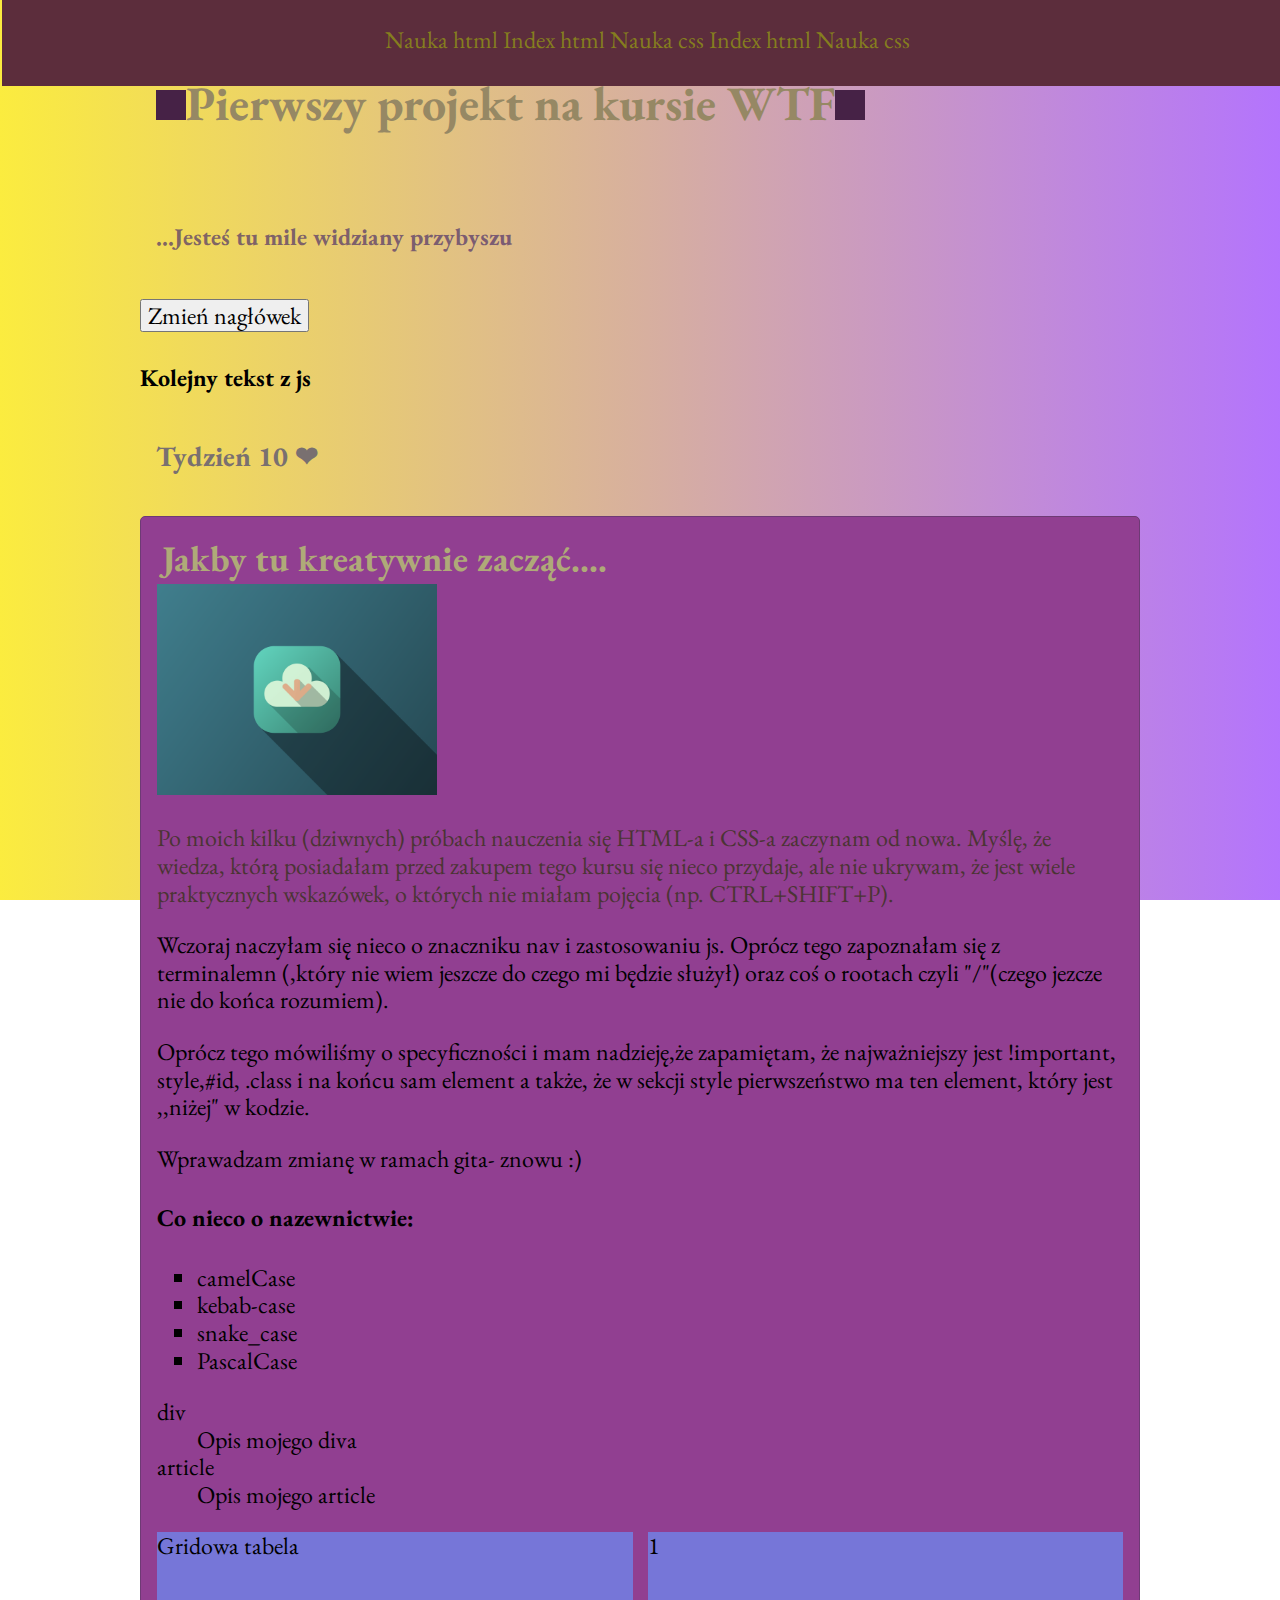
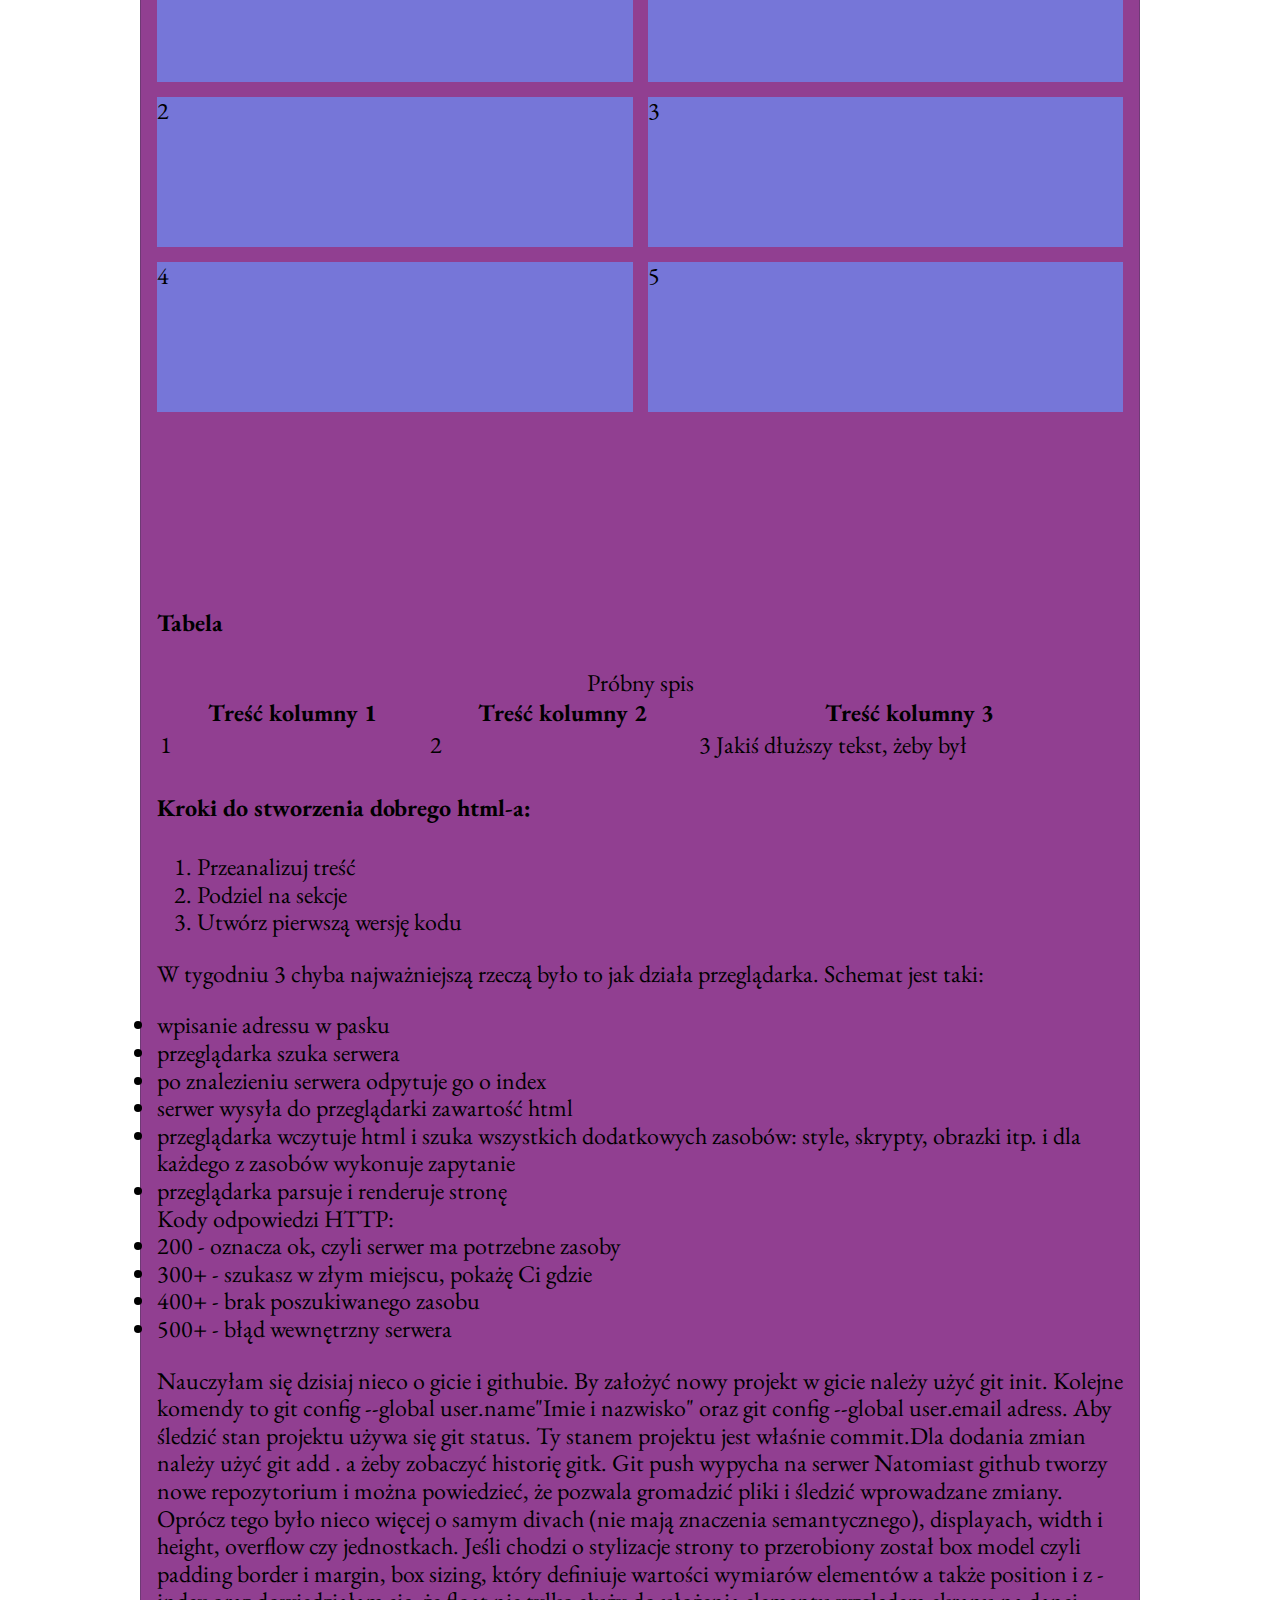
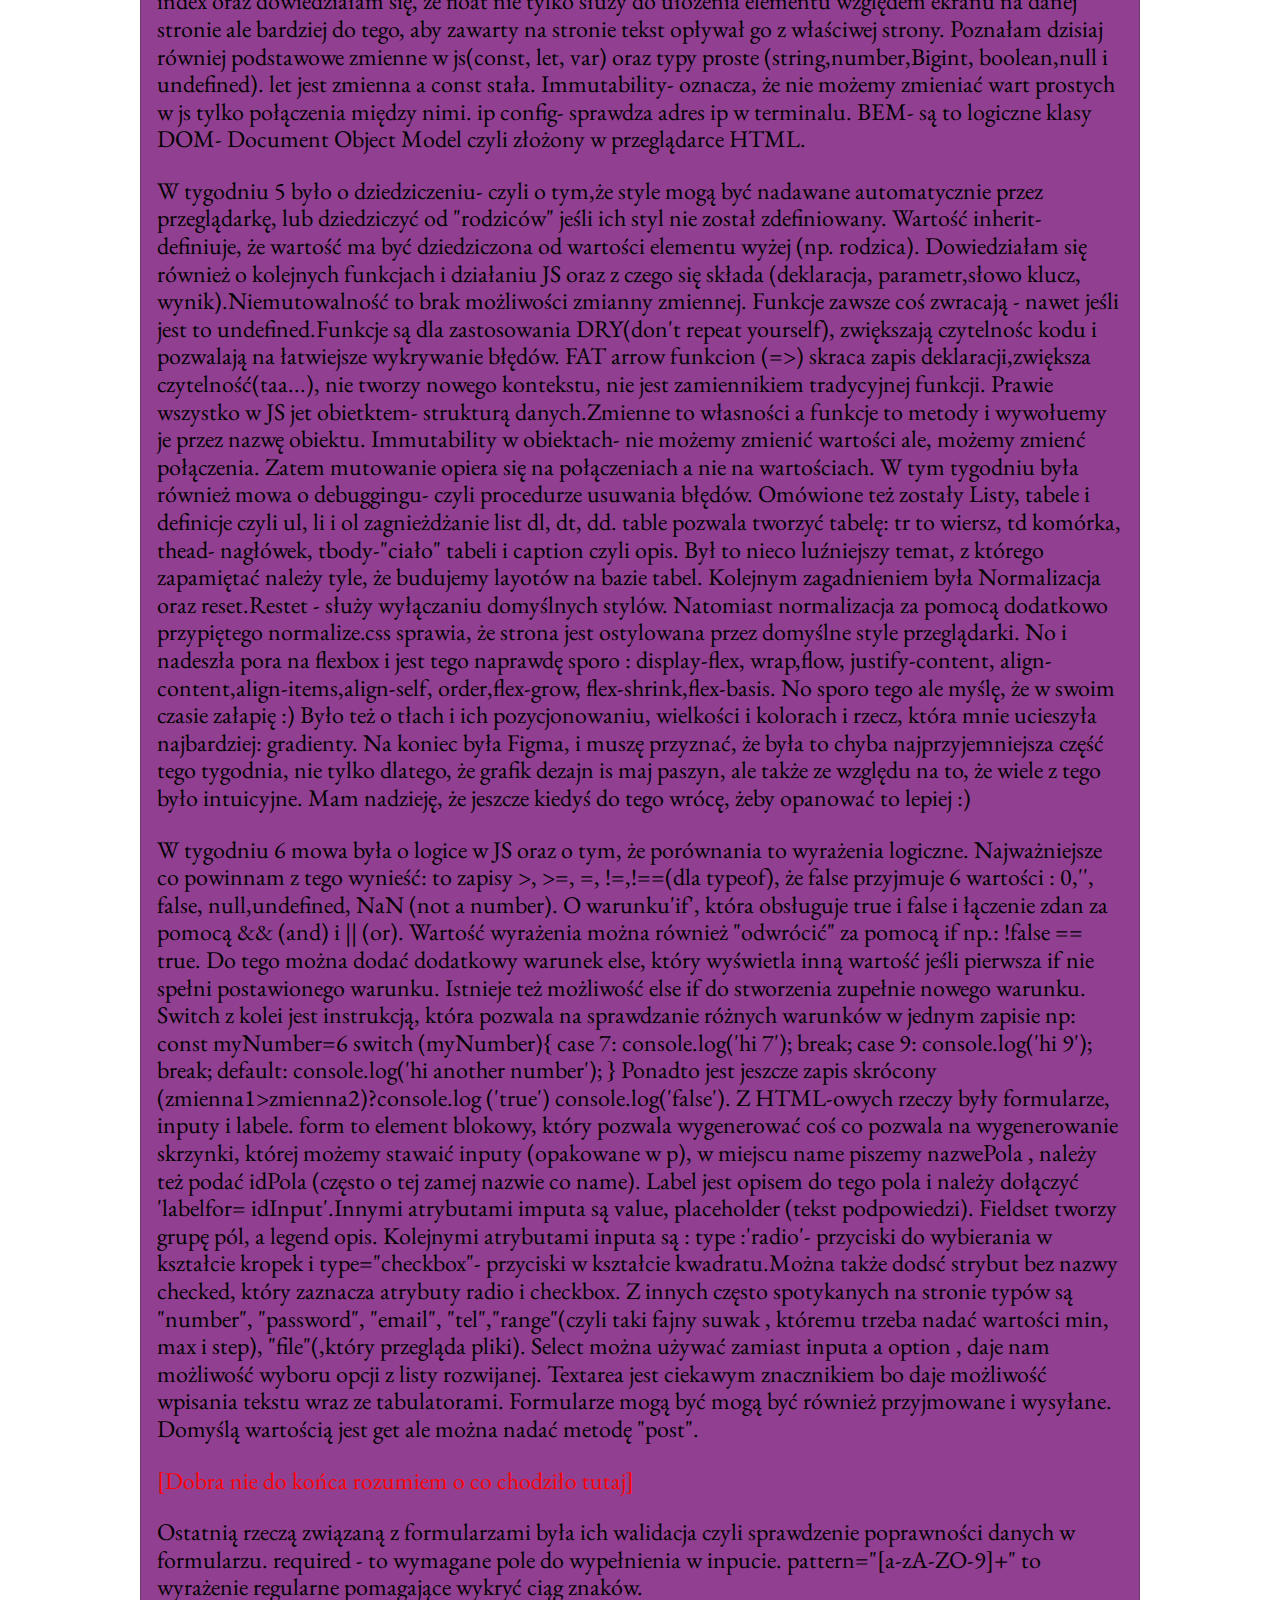
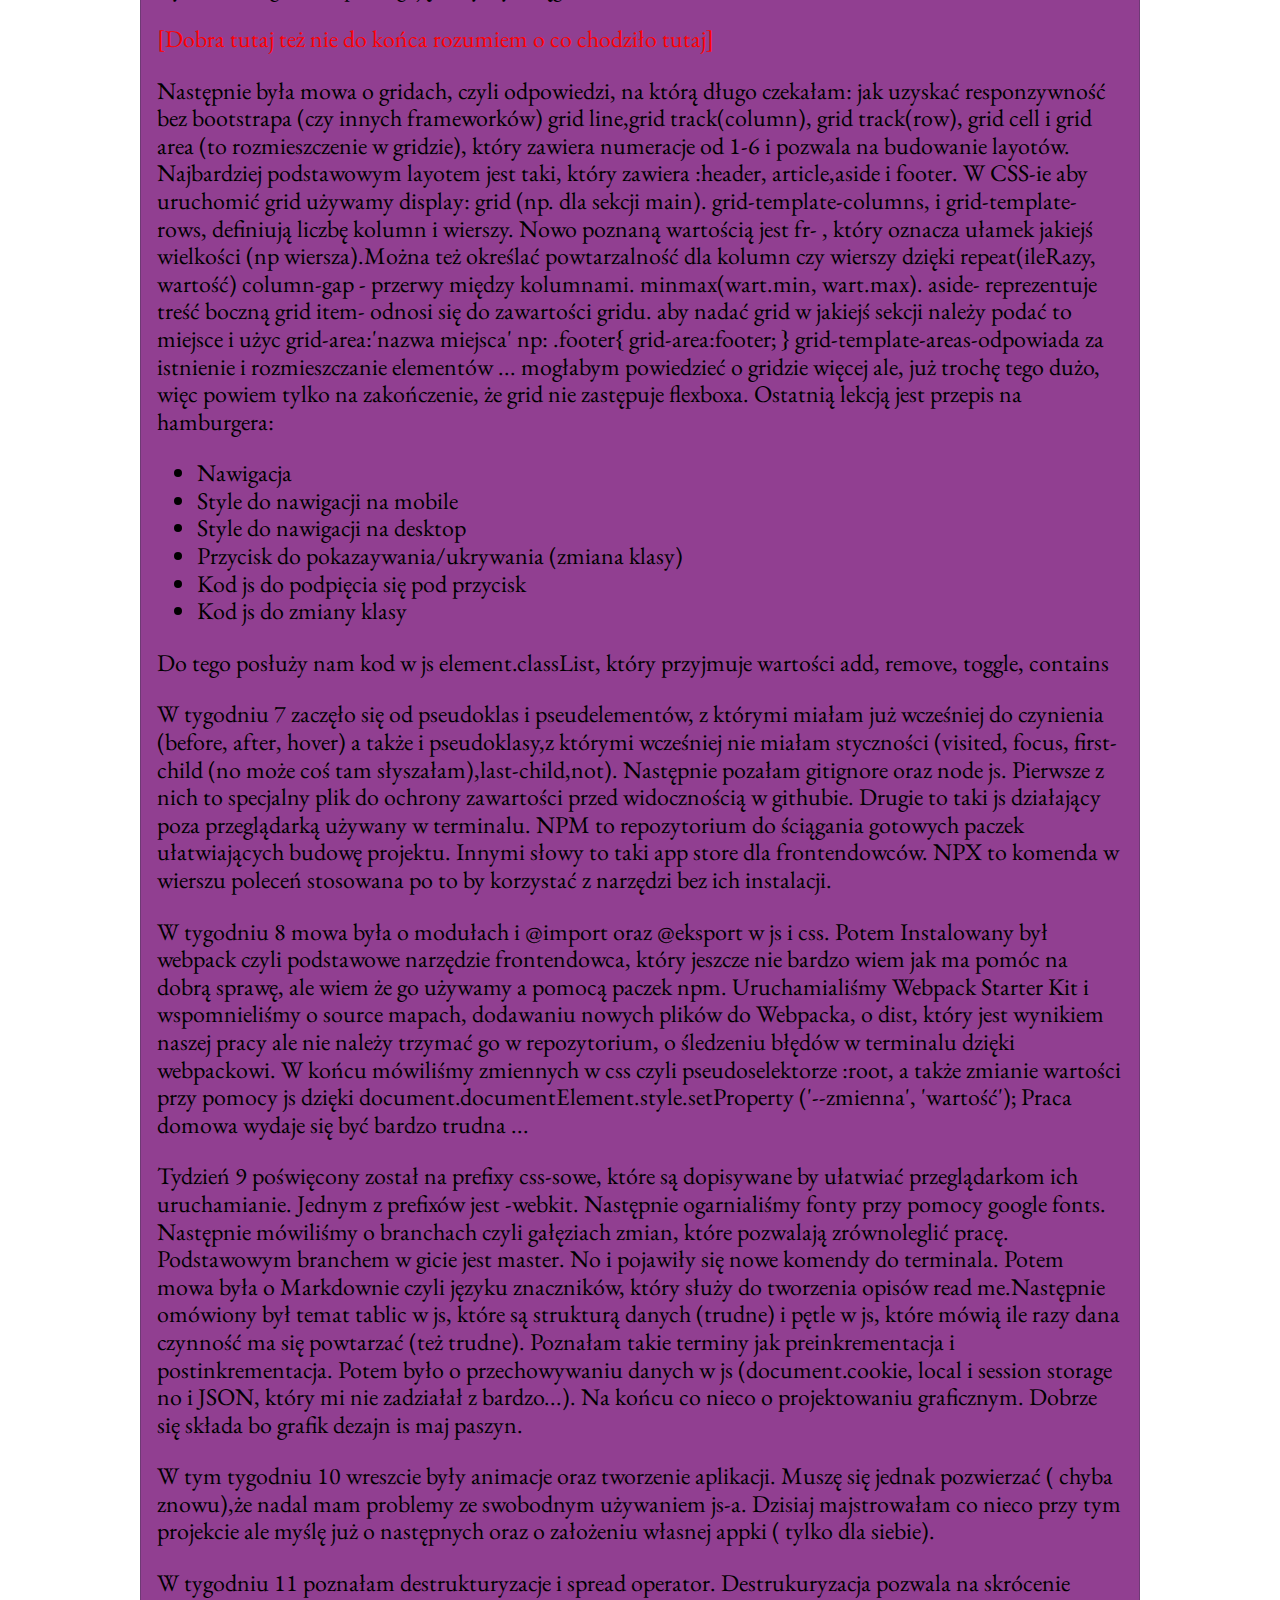
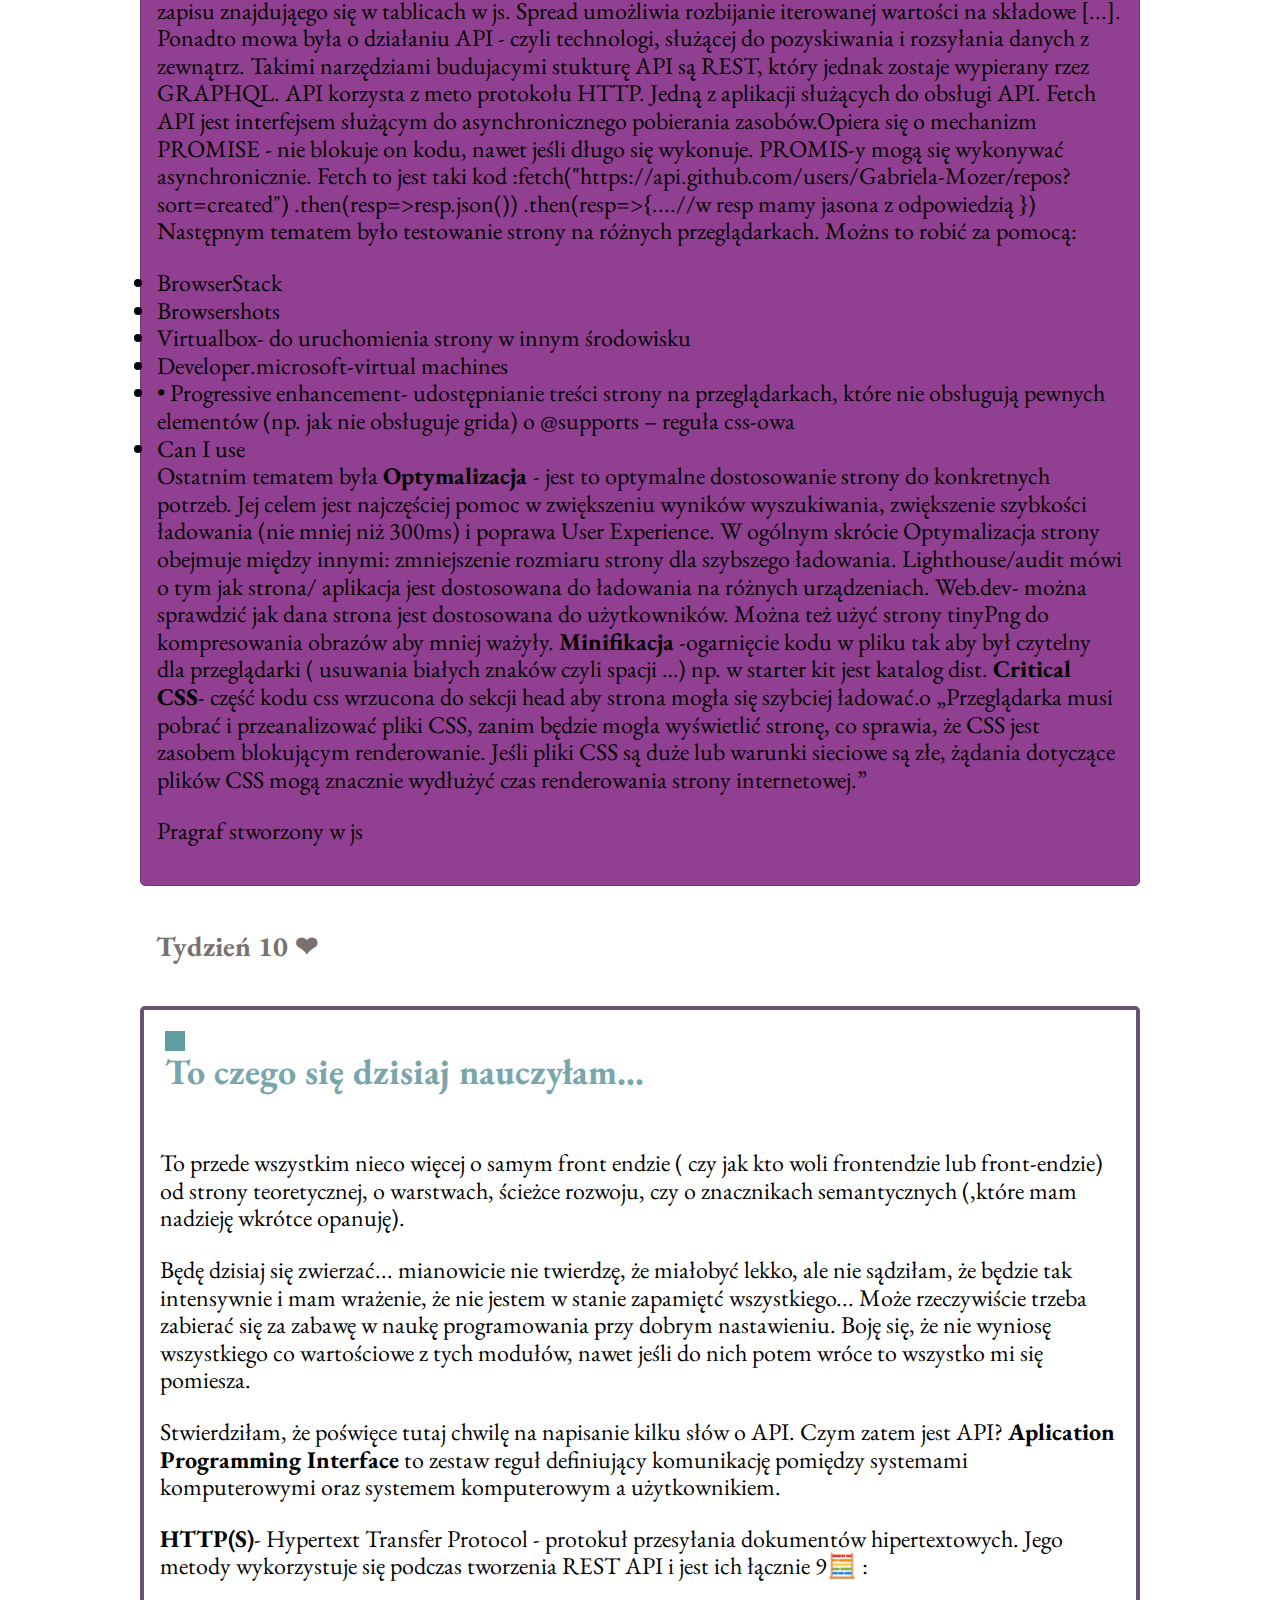
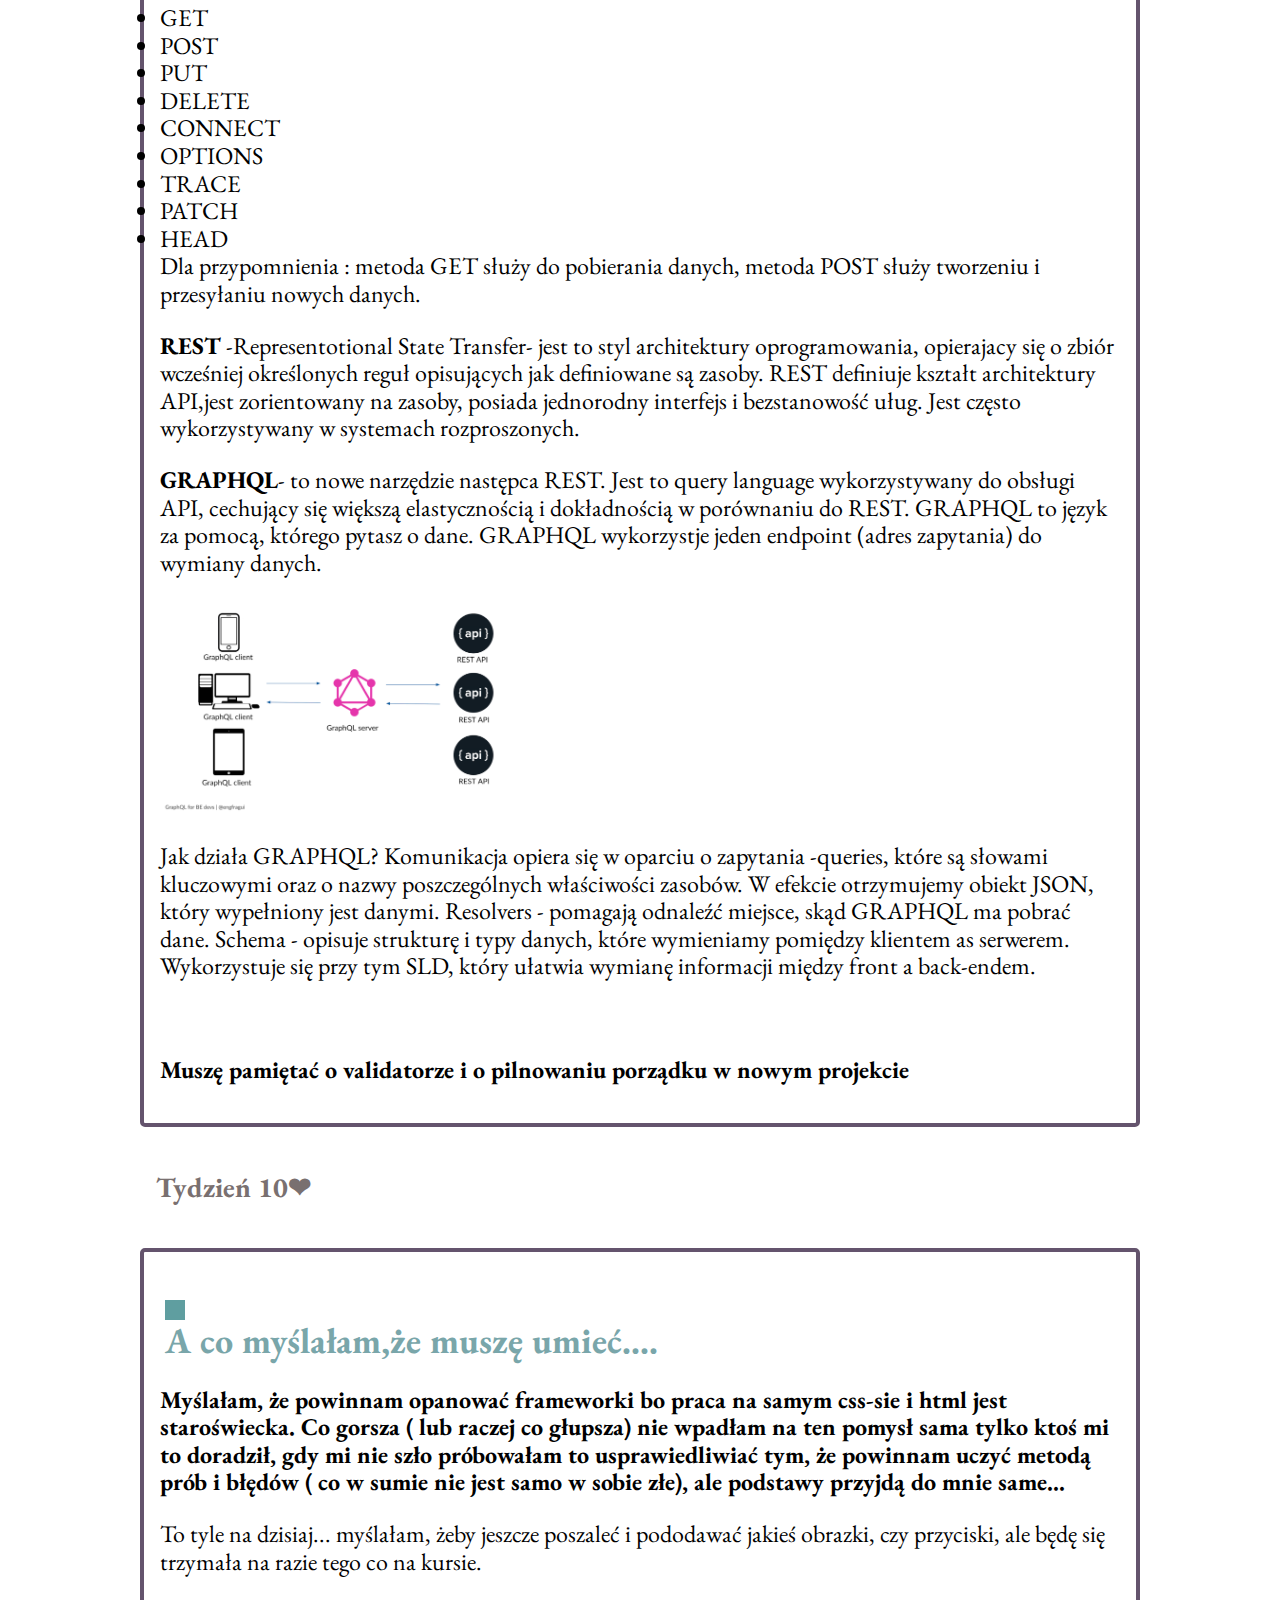
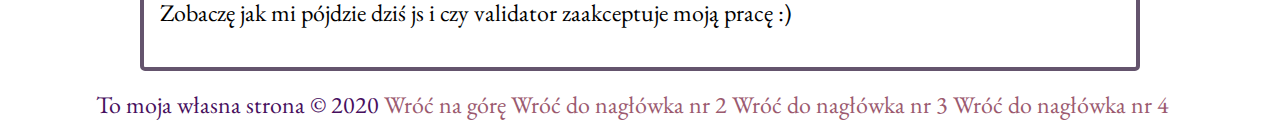
<file: index.html>
<!doctype html><html lang="pl"><head><meta charset="UTF-8"/><meta name="viewport" content="width=device-width,initial-scale=1"/><title>Personal</title><meta name="description" content="Kinda cute first webpage"/><meta property="og:title" content="personal"/><meta property="og:description" content="Kinda cute first webpage "/><meta property="og:url" content="https://github.com/Gabriela-Mozer/webpack--test"/><link rel="preconnect" href="https://fonts.gstatic.com"><link href="https://fonts.googleapis.com/css2?family=EB+Garamond:ital@1&display=swap" rel="stylesheet"><link rel="preconnect" href="https://fonts.gstatic.com"><link href="https://fonts.googleapis.com/css2?family=Palanquin&display=swap" rel="stylesheet"><link href="index.daaee4da.css" rel="stylesheet"></head><body><header class="main-header__nav"><button class="hamburger hamburger--js" aria-label="otwórz menu">&#127828;</button><nav class="navigation navigation--js"><a href="https://coolors.co/b0d0d3-c08497-f7af9d-f7e3af-f3eec3" alt="pallette"></a> <a class="navigation__link navigation__link-homepage" href="nauka-html.html">Nauka html</a> <a class="navigation__link" href="index.html">Index html</a> <a class="navigation__link" href="nauka-css.html">Nauka css</a> <a class="navigation__link" href="index.html">Index html</a> <a class="navigation__link" href="nauka-css.html">Nauka css</a></nav></header><main class="main"><h1 class="main-heading main-heading--js" id="top">Pierwszy projekt na kursie WTF</h1><h4 class="main-heading main-heading--js__2">...Jesteś tu mile widziany przybyszu</h4><button class="main action--js">Zmień nagłówek</button><h4 class="extra-element extra-element--js"></h4><section class="about"><h3 class="about__header">Tydzień 10 <span class="heart">❤</span></h3><article class="about about__special"><h2 id="second" class="about__heading about__heading--second">Jakby tu kreatywnie zacząć....</h2><img class="about-picture" src="img/cloud.e9ea9929.png" alt="cloud" width="280"/><div class="grid-article"><p class="about__description">Po moich kilku (dziwnych) próbach nauczenia się HTML-a i CSS-a zaczynam od nowa. Myślę, że wiedza, którą posiadałam przed zakupem tego kursu się nieco przydaje, ale nie ukrywam, że jest wiele praktycznych wskazówek, o których nie miałam pojęcia (np. CTRL+SHIFT+P).</p><p>Wczoraj naczyłam się nieco o znaczniku nav i zastosowaniu js. Oprócz tego zapoznałam się z terminalemn (,który nie wiem jeszcze do czego mi będzie służył) oraz coś o rootach czyli "/"(czego jezcze nie do końca rozumiem).</p><p>Oprócz tego mówiliśmy o specyficzności i mam nadzieję,że zapamiętam, że najważniejszy jest !important, style,#id, .class i na końcu sam element a także, że w sekcji style pierwszeństwo ma ten element, który jest ,,niżej" w kodzie.</p><p>Wprawadzam zmianę w ramach gita- znowu :)</p><section><h4>Co nieco o nazewnictwie:</h4><ul class="list"><li class="list__item">camelCase</li><li class="list__item">kebab-case</li><li class="list__item">snake_case</li><li class="list__item">PascalCase</li></ul><dl><dt>div</dt><dd>Opis mojego diva</dd><dt>article</dt><dd>Opis mojego article</dd></dl></section><section><div class="grid"><div class="grid-item">Gridowa tabela</div><div class="grid-item">1</div><div class="grid-item">2</div><div class="grid-item">3</div><div class="grid-item">4</div><div class="grid-item">5</div></div><h4>Tabela</h4><table class="table"><caption class="grid-element_1">Próbny spis</caption><thead><tr><th>Treść kolumny 1</th><th>Treść kolumny 2</th><th>Treść kolumny 3</th></tr></thead><tbody><tr><td>1</td><td>2</td><td>3 Jakiś dłuższy tekst, żeby był</td></tr></tbody></table></section><section><h4>Kroki do stworzenia dobrego html-a:</h4><ol><li>Przeanalizuj treść</li><li>Podziel na sekcje</li><li>Utwórz pierwszą wersję kodu</li></ol></section><p>W tygodniu 3 chyba najważniejszą rzeczą było to jak działa przeglądarka. Schemat jest taki:</p><li>wpisanie adressu w pasku</li><li>przeglądarka szuka serwera</li><li>po znalezieniu serwera odpytuje go o index</li><li>serwer wysyła do przeglądarki zawartość html</li><li>przeglądarka wczytuje html i szuka wszystkich dodatkowych zasobów: style, skrypty, obrazki itp. i dla każdego z zasobów wykonuje zapytanie</li><li>przeglądarka parsuje i renderuje stronę</li>Kody odpowiedzi HTTP:<li>200 - oznacza ok, czyli serwer ma potrzebne zasoby</li><li>300+ - szukasz w złym miejscu, pokażę Ci gdzie</li><li>400+ - brak poszukiwanego zasobu</li><li>500+ - błąd wewnętrzny serwera</li><p></p><p>Nauczyłam się dzisiaj nieco o gicie i githubie. By założyć nowy projekt w gicie należy użyć git init. Kolejne komendy to git config --global user.name"Imie i nazwisko" oraz git config --global user.email adress. Aby śledzić stan projektu używa się git status. Ty stanem projektu jest właśnie commit.Dla dodania zmian należy użyć git add . a żeby zobaczyć historię gitk. Git push wypycha na serwer Natomiast github tworzy nowe repozytorium i można powiedzieć, że pozwala gromadzić pliki i śledzić wprowadzane zmiany. Oprócz tego było nieco więcej o samym divach (nie mają znaczenia semantycznego), displayach, width i height, overflow czy jednostkach. Jeśli chodzi o stylizacje strony to przerobiony został box model czyli padding border i margin, box sizing, który definiuje wartości wymiarów elementów a także position i z -index oraz dowiedziałam się, że float nie tylko służy do ułożenia elementu względem ekranu na danej stronie ale bardziej do tego, aby zawarty na stronie tekst opływał go z właściwej strony. Poznałam dzisiaj równiej podstawowe zmienne w js(const, let, var) oraz typy proste (string,number,Bigint, boolean,null i undefined). let jest zmienna a const stała. Immutability- oznacza, że nie możemy zmieniać wart prostych w js tylko połączenia między nimi. ip config- sprawdza adres ip w terminalu. BEM- są to logiczne klasy DOM- Document Object Model czyli złożony w przeglądarce HTML.</p><p>W tygodniu 5 było o dziedziczeniu- czyli o tym,że style mogą być nadawane automatycznie przez przeglądarkę, lub dziedziczyć od "rodziców" jeśli ich styl nie został zdefiniowany. Wartość inherit- definiuje, że wartość ma być dziedziczona od wartości elementu wyżej (np. rodzica). Dowiedziałam się również o kolejnych funkcjach i działaniu JS oraz z czego się składa (deklaracja, parametr,słowo klucz, wynik).Niemutowalność to brak możliwości zmianny zmiennej. Funkcje zawsze coś zwracają - nawet jeśli jest to undefined.Funkcje są dla zastosowania DRY(don't repeat yourself), zwiększają czytelnośc kodu i pozwalają na łatwiejsze wykrywanie błędów. FAT arrow funkcion (=>) skraca zapis deklaracji,zwiększa czytelność(taa...), nie tworzy nowego kontekstu, nie jest zamiennikiem tradycyjnej funkcji. Prawie wszystko w JS jet obietktem- strukturą danych.Zmienne to własności a funkcje to metody i wywołuemy je przez nazwę obiektu. Immutability w obiektach- nie możemy zmienić wartości ale, możemy zmienć połączenia. Zatem mutowanie opiera się na połączeniach a nie na wartościach. W tym tygodniu była również mowa o debuggingu- czyli procedurze usuwania błędów. Omówione też zostały Listy, tabele i definicje czyli ul, li i ol zagnieżdżanie list dl, dt, dd. table pozwala tworzyć tabelę: tr to wiersz, td komórka, thead- nagłówek, tbody-"ciało" tabeli i caption czyli opis. Był to nieco luźniejszy temat, z którego zapamiętać należy tyle, że budujemy layotów na bazie tabel. Kolejnym zagadnieniem była Normalizacja oraz reset.Restet - służy wyłączaniu domyślnych stylów. Natomiast normalizacja za pomocą dodatkowo przypiętego normalize.css sprawia, że strona jest ostylowana przez domyślne style przeglądarki. No i nadeszła pora na flexbox i jest tego naprawdę sporo : display-flex, wrap,flow, justify-content, align-content,align-items,align-self, order,flex-grow, flex-shrink,flex-basis. No sporo tego ale myślę, że w swoim czasie załapię :) Było też o tłach i ich pozycjonowaniu, wielkości i kolorach i rzecz, która mnie ucieszyła najbardziej: gradienty. Na koniec była Figma, i muszę przyznać, że była to chyba najprzyjemniejsza część tego tygodnia, nie tylko dlatego, że grafik dezajn is maj paszyn, ale także ze względu na to, że wiele z tego było intuicyjne. Mam nadzieję, że jeszcze kiedyś do tego wrócę, żeby opanować to lepiej :)</p><p>W tygodniu 6 mowa była o logice w JS oraz o tym, że porównania to wyrażenia logiczne. Najważniejsze co powinnam z tego wynieść: to zapisy >, >=, =, !=,!==(dla typeof), że false przyjmuje 6 wartości : 0,'', false, null,undefined, NaN (not a number). O warunku'if', która obsługuje true i false i łączenie zdan za pomocą && (and) i || (or). Wartość wyrażenia można również "odwrócić" za pomocą if np.: !false == true. Do tego można dodać dodatkowy warunek else, który wyświetla inną wartość jeśli pierwsza if nie spełni postawionego warunku. Istnieje też możliwość else if do stworzenia zupełnie nowego warunku. Switch z kolei jest instrukcją, która pozwala na sprawdzanie różnych warunków w jednym zapisie np: const myNumber=6 switch (myNumber){ case 7: console.log('hi 7'); break; case 9: console.log('hi 9'); break; default: console.log('hi another number'); } Ponadto jest jeszcze zapis skrócony (zmienna1>zmienna2)?console.log ('true') console.log('false'). Z HTML-owych rzeczy były formularze, inputy i labele. form to element blokowy, który pozwala wygenerować coś co pozwala na wygenerowanie skrzynki, której możemy stawaić inputy (opakowane w p), w miejscu name piszemy nazwePola , należy też podać idPola (często o tej zamej nazwie co name). Label jest opisem do tego pola i należy dołączyć 'labelfor= idInput'.Innymi atrybutami imputa są value, placeholder (tekst podpowiedzi). Fieldset tworzy grupę pól, a legend opis. Kolejnymi atrybutami inputa są : type :'radio'- przyciski do wybierania w kształcie kropek i type="checkbox"- przyciski w kształcie kwadratu.Można także dodsć strybut bez nazwy checked, który zaznacza atrybuty radio i checkbox. Z innych często spotykanych na stronie typów są "number", "password", "email", "tel","range"(czyli taki fajny suwak , któremu trzeba nadać wartości min, max i step), "file"(,który przegląda pliki). Select można używać zamiast inputa a option , daje nam możliwość wyboru opcji z listy rozwijanej. Textarea jest ciekawym znacznikiem bo daje możliwość wpisania tekstu wraz ze tabulatorami. Formularze mogą być mogą być również przyjmowane i wysyłane. Domyślą wartością jest get ale można nadać metodę "post".</p><p style="color:red">[Dobra nie do końca rozumiem o co chodziło tutaj]</p><p>Ostatnią rzeczą związaną z formularzami była ich walidacja czyli sprawdzenie poprawności danych w formularzu. required - to wymagane pole do wypełnienia w inpucie. pattern="[a-zA-ZO-9]+" to wyrażenie regularne pomagające wykryć ciąg znaków.</p><p style="color:red">[Dobra tutaj też nie do końca rozumiem o co chodziło tutaj]</p><p>Następnie była mowa o gridach, czyli odpowiedzi, na którą długo czekałam: jak uzyskać responzywność bez bootstrapa (czy innych frameworków) grid line,grid track(column), grid track(row), grid cell i grid area (to rozmieszczenie w gridzie), który zawiera numeracje od 1-6 i pozwala na budowanie layotów. Najbardziej podstawowym layotem jest taki, który zawiera :header, article,aside i footer. W CSS-ie aby uruchomić grid używamy display: grid (np. dla sekcji main). grid-template-columns, i grid-template-rows, definiują liczbę kolumn i wierszy. Nowo poznaną wartością jest fr- , który oznacza ułamek jakiejś wielkości (np wiersza).Można też określać powtarzalność dla kolumn czy wierszy dzięki repeat(ileRazy, wartość) column-gap - przerwy między kolumnami. minmax(wart.min, wart.max). aside- reprezentuje treść boczną grid item- odnosi się do zawartości gridu. aby nadać grid w jakiejś sekcji należy podać to miejsce i użyc grid-area:'nazwa miejsca' np: .footer{ grid-area:footer; } grid-template-areas-odpowiada za istnienie i rozmieszczanie elementów ... mogłabym powiedzieć o gridzie więcej ale, już trochę tego dużo, więc powiem tylko na zakończenie, że grid nie zastępuje flexboxa. Ostatnią lekcją jest przepis na hamburgera:</p><ul><li>Nawigacja</li><li>Style do nawigacji na mobile</li><li>Style do nawigacji na desktop</li><li>Przycisk do pokazaywania/ukrywania (zmiana klasy)</li><li>Kod js do podpięcia się pod przycisk</li><li>Kod js do zmiany klasy</li></ul>Do tego posłuży nam kod w js element.classList, który przyjmuje wartości add, remove, toggle, contains<p></p><p>W tygodniu 7 zaczęło się od pseudoklas i pseudelementów, z którymi miałam już wcześniej do czynienia (before, after, hover) a także i pseudoklasy,z którymi wcześniej nie miałam styczności (visited, focus, first-child (no może coś tam słyszałam),last-child,not). Następnie pozałam gitignore oraz node js. Pierwsze z nich to specjalny plik do ochrony zawartości przed widocznością w githubie. Drugie to taki js działający poza przeglądarką używany w terminalu. NPM to repozytorium do ściągania gotowych paczek ułatwiających budowę projektu. Innymi słowy to taki app store dla frontendowców. NPX to komenda w wierszu poleceń stosowana po to by korzystać z narzędzi bez ich instalacji.</p><p>W tygodniu 8 mowa była o modułach i @import oraz @eksport w js i css. Potem Instalowany był webpack czyli podstawowe narzędzie frontendowca, który jeszcze nie bardzo wiem jak ma pomóc na dobrą sprawę, ale wiem że go używamy a pomocą paczek npm. Uruchamialiśmy Webpack Starter Kit i wspomnieliśmy o source mapach, dodawaniu nowych plików do Webpacka, o dist, który jest wynikiem naszej pracy ale nie należy trzymać go w repozytorium, o śledzeniu błędów w terminalu dzięki webpackowi. W końcu mówiliśmy zmiennych w css czyli pseudoselektorze :root, a także zmianie wartości przy pomocy js dzięki document.documentElement.style.setProperty ('--zmienna', 'wartość'); Praca domowa wydaje się być bardzo trudna ...</p><p>Tydzień 9 poświęcony został na prefixy css-sowe, które są dopisywane by ułatwiać przeglądarkom ich uruchamianie. Jednym z prefixów jest -webkit. Następnie ogarnialiśmy fonty przy pomocy google fonts. Następnie mówiliśmy o branchach czyli gałęziach zmian, które pozwalają zrównoleglić pracę. Podstawowym branchem w gicie jest master. No i pojawiły się nowe komendy do terminala. Potem mowa była o Markdownie czyli języku znaczników, który służy do tworzenia opisów read me.Następnie omówiony był temat tablic w js, które są strukturą danych (trudne) i pętle w js, które mówią ile razy dana czynność ma się powtarzać (też trudne). Poznałam takie terminy jak preinkrementacja i postinkrementacja. Potem było o przechowywaniu danych w js (document.cookie, local i session storage no i JSON, który mi nie zadziałał z bardzo...). Na końcu co nieco o projektowaniu graficznym. Dobrze się składa bo grafik dezajn is maj paszyn.</p><p>W tym tygodniu 10 wreszcie były animacje oraz tworzenie aplikacji. Muszę się jednak pozwierzać ( chyba znowu),że nadal mam problemy ze swobodnym używaniem js-a. Dzisiaj majstrowałam co nieco przy tym projekcie ale myślę już o następnych oraz o założeniu własnej appki ( tylko dla siebie).</p><p>W tygodniu 11 poznałam destrukturyzacje i spread operator. Destrukuryzacja pozwala na skrócenie zapisu znajdująego się w tablicach w js. Spread umożliwia rozbijanie iterowanej wartości na składowe [...]. Ponadto mowa była o działaniu API - czyli technologi, służącej do pozyskiwania i rozsyłania danych z zewnątrz. Takimi narzędziami budujacymi stukturę API są REST, który jednak zostaje wypierany rzez GRAPHQL. API korzysta z meto protokołu HTTP. Jedną z aplikacji służących do obsługi API. Fetch API jest interfejsem służącym do asynchronicznego pobierania zasobów.Opiera się o mechanizm PROMISE - nie blokuje on kodu, nawet jeśli długo się wykonuje. PROMIS-y mogą się wykonywać asynchronicznie. Fetch to jest taki kod :fetch("https://api.github.com/users/Gabriela-Mozer/repos?sort=created") .then(resp=>resp.json()) .then(resp=>{....//w resp mamy jasona z odpowiedzią }) Następnym tematem było testowanie strony na różnych przeglądarkach. Możns to robić za pomocą:</p><li>BrowserStack</li><li>Browsershots</li><li>Virtualbox- do uruchomienia strony w innym środowisku</li><li>Developer.microsoft-virtual machines</li><li>•	Progressive enhancement- udostępnianie treści strony na przeglądarkach, które nie obsługują pewnych elementów (np. jak nie obsługuje grida) o	@supports – reguła css-owa</li><li>Can I use</li>Ostatnim tematem była <strong>Optymalizacja </strong>- jest to optymalne dostosowanie strony do konkretnych potrzeb. Jej celem jest najczęściej pomoc w zwiększeniu wyników wyszukiwania, zwiększenie szybkości ładowania (nie mniej niż 300ms) i poprawa User Experience. W ogólnym skrócie Optymalizacja strony obejmuje między innymi: zmniejszenie rozmiaru strony dla szybszego ładowania. Lighthouse/audit mówi o tym jak strona/ aplikacja jest dostosowana do ładowania na różnych urządzeniach. Web.dev- można sprawdzić jak dana strona jest dostosowana do użytkowników. Można też użyć strony tinyPng do kompresowania obrazów aby mniej ważyły. <strong>Minifikacja</strong> -ogarnięcie kodu w pliku tak aby był czytelny dla przeglądarki ( usuwania białych znaków czyli spacji …) np. w starter kit jest katalog dist. <strong>Critical CSS</strong>- część kodu css wrzucona do sekcji head aby strona mogła się szybciej ładować.o	„Przeglądarka musi pobrać i przeanalizować pliki CSS, zanim będzie mogła wyświetlić stronę, co sprawia, że CSS jest zasobem blokującym renderowanie. Jeśli pliki CSS są duże lub warunki sieciowe są złe, żądania dotyczące plików CSS mogą znacznie wydłużyć czas renderowania strony internetowej.”<p></p><p class="extra-paragraph--js"></p></div></article></section><section class="week"><h3>Tydzień 10 <span class="heart">❤</span></h3><article class="week-summary"><h2 id="third" class="week-summary__heading week-summary__heading--third">To czego się dzisiaj nauczyłam...</h2><br/><p class="week-summary__description">To przede wszystkim nieco więcej o samym front endzie ( czy jak kto woli frontendzie lub front-endzie) od strony teoretycznej, o warstwach, ścieżce rozwoju, czy o znacznikach semantycznych (,które mam nadzieję wkrótce opanuję).</p><p>Będę dzisiaj się zwierzać... mianowicie nie twierdzę, że miałobyć lekko, ale nie sądziłam, że będzie tak intensywnie i mam wrażenie, że nie jestem w stanie zapamiętć wszystkiego... Może rzeczywiście trzeba zabierać się za zabawę w naukę programowania przy dobrym nastawieniu. Boję się, że nie wyniosę wszystkiego co wartościowe z tych modułów, nawet jeśli do nich potem wróce to wszystko mi się pomiesza.</p><p>Stwierdziłam, że poświęce tutaj chwilę na napisanie kilku słów o API. Czym zatem jest API? <strong>Aplication Programming Interface</strong> to zestaw reguł definiujący komunikację pomiędzy systemami komputerowymi oraz systemem komputerowym a użytkownikiem.</p><p><strong>HTTP(S)</strong>- Hypertext Transfer Protocol - protokuł przesyłania dokumentów hipertextowych. Jego metody wykorzystuje się podczas tworzenia REST API i jest ich łącznie 9🧮 :</p><li>GET</li><li>POST</li><li>PUT</li><li>DELETE</li><li>CONNECT</li><li>OPTIONS</li><li>TRACE</li><li>PATCH</li><li>HEAD</li>Dla przypomnienia : metoda GET służy do pobierania danych, metoda POST służy tworzeniu i przesyłaniu nowych danych.<p></p><p><strong>REST</strong> -Representotional State Transfer- jest to styl architektury oprogramowania, opierajacy się o zbiór wcześniej określonych reguł opisujących jak definiowane są zasoby. REST definiuje kształt architektury API,jest zorientowany na zasoby, posiada jednorodny interfejs i bezstanowość uług. Jest często wykorzystywany w systemach rozproszonych.</p><p><strong>GRAPHQL</strong>- to nowe narzędzie następca REST. Jest to query language wykorzystywany do obsługi API, cechujący się większą elastycznością i dokładnością w porównaniu do REST. GRAPHQL to język za pomocą, którego pytasz o dane. GRAPHQL wykorzystje jeden endpoint (adres zapytania) do wymiany danych.</p><img class="infographic" src="img/graphql2.bd21575d.png" alt="infographic" width="380"><p>Jak działa GRAPHQL? Komunikacja opiera się w oparciu o zapytania -queries, które są słowami kluczowymi oraz o nazwy poszczególnych właściwości zasobów. W efekcie otrzymujemy obiekt JSON, który wypełniony jest danymi. Resolvers - pomagają odnaleźć miejsce, skąd GRAPHQL ma pobrać dane. Schema - opisuje strukturę i typy danych, które wymieniamy pomiędzy klientem as serwerem. Wykorzystuje się przy tym SLD, który ułatwia wymianę informacji między front a back-endem.</p><br/><p><b>Muszę pamiętać o validatorze i o pilnowaniu porządku w nowym projekcie</b></p></article></section><section class="week-summary__second"><h3>Tydzień 10<span class="heart">❤</span></h3><article class="week-summary"><br/><h2 id="fourth" class="week-summary__heading week-summary__heading--fourth">A co myślałam,że muszę umieć....</h2><p class="week-summary__description"><strong>Myślałam, że powinnam opanować frameworki bo praca na samym css-sie i html jest staroświecka. Co gorsza ( lub raczej co głupsza) nie wpadłam na ten pomysł sama tylko ktoś mi to doradził, gdy mi nie szło próbowałam to usprawiedliwiać tym, że powinnam uczyć metodą prób i błędów ( co w sumie nie jest samo w sobie złe), ale podstawy przyjdą do mnie same...</strong></p><p>To tyle na dzisiaj... myślałam, żeby jeszcze poszaleć i pododawać jakieś obrazki, czy przyciski, ale będę się trzymała na razie tego co na kursie.</p><p>Zobaczę jak mi pójdzie dziś js i czy validator zaakceptuje moją pracę :)</p></article></section></main><footer class="footer">To moja własna strona &copy; 2020 <a href="#top">Wróć na górę</a> <a href="#second">Wróć do nagłówka nr 2</a> <a href="#third">Wróć do nagłówka nr 3</a> <a href="#fourth">Wróć do nagłówka nr 4</a></footer><script src="index.daaee4da.js"></script></body></html>
</file>
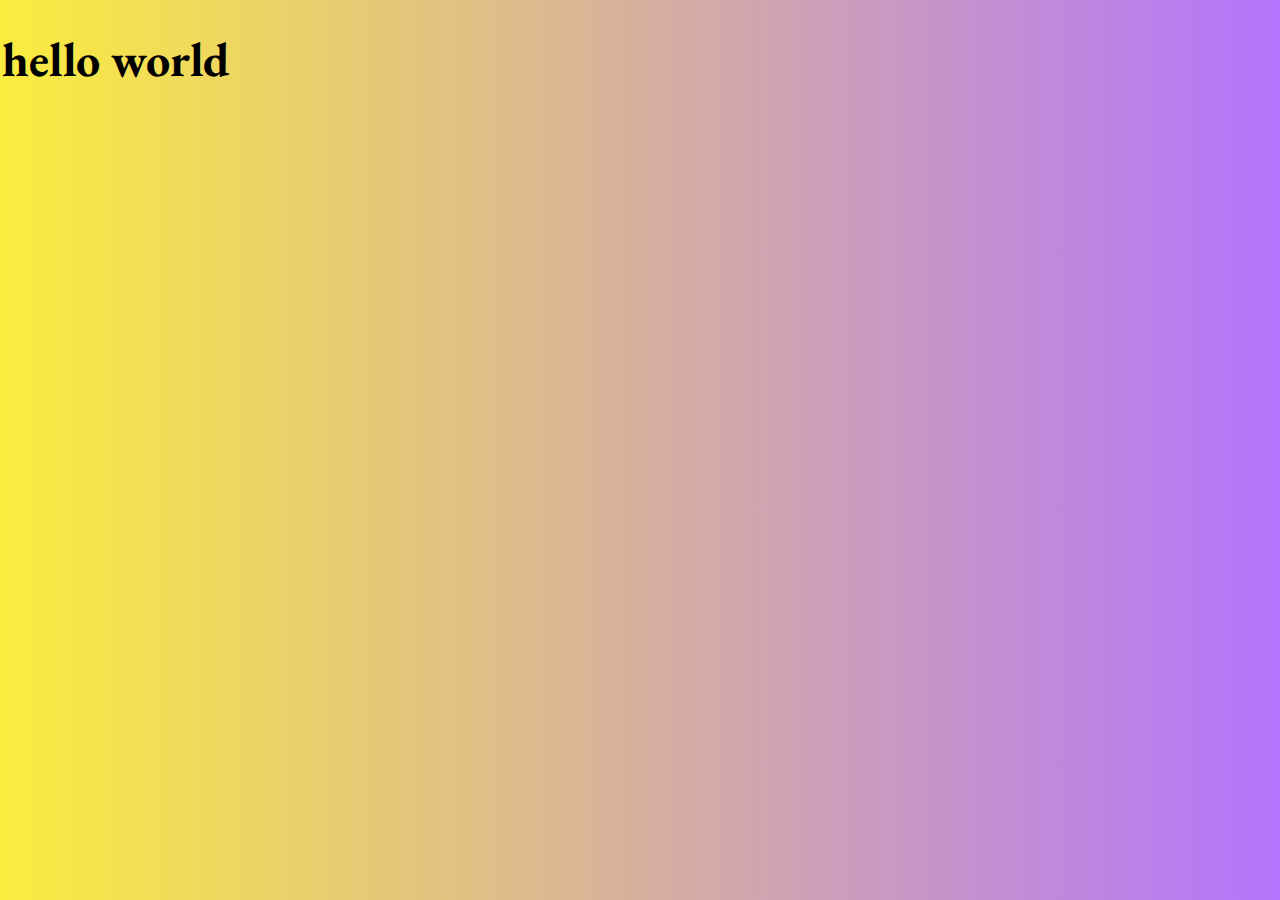
<file: another.html>
<!doctype html><html lang="en"><head><meta charset="UTF-8"><meta name="viewport" content="width=device-width,initial-scale=1"><title>WTF Webpack starterkit</title><link href="index.daaee4da.css" rel="stylesheet"></head><body><div class="hello"></div><h1>hello world</h1><script src="index.daaee4da.js"></script><script src="another.daaee4da.js"></script></body></html>
</file>
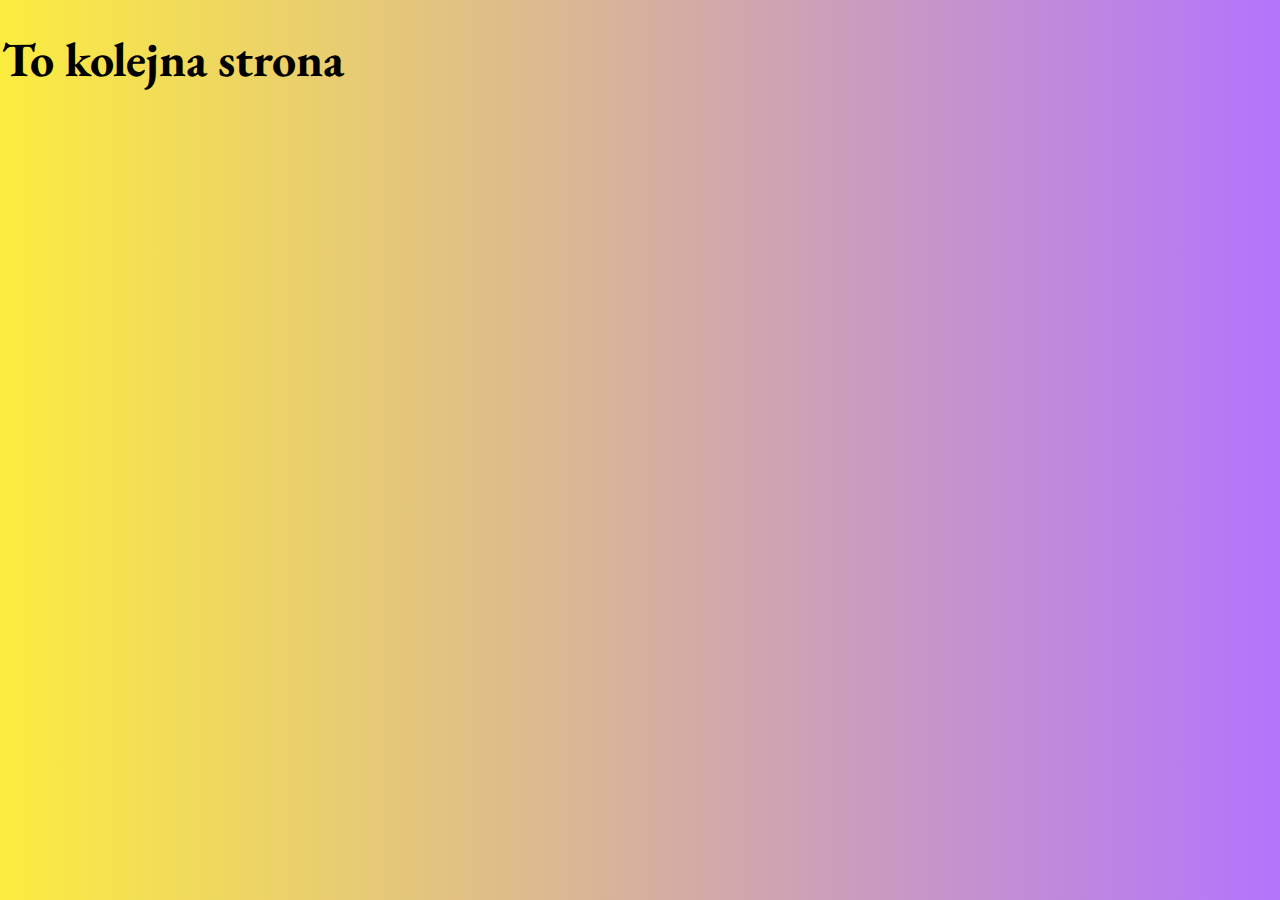
<file: gabi.html>
<!doctype html><html lang="en"><head><meta charset="UTF-8"><meta name="viewport" content="width=device-width,initial-scale=1"><title>Document</title><link href="index.daaee4da.css" rel="stylesheet"></head><body><h1>To kolejna strona</h1><script src="index.daaee4da.js"></script><script src="another.daaee4da.js"></script></body></html>
</file>
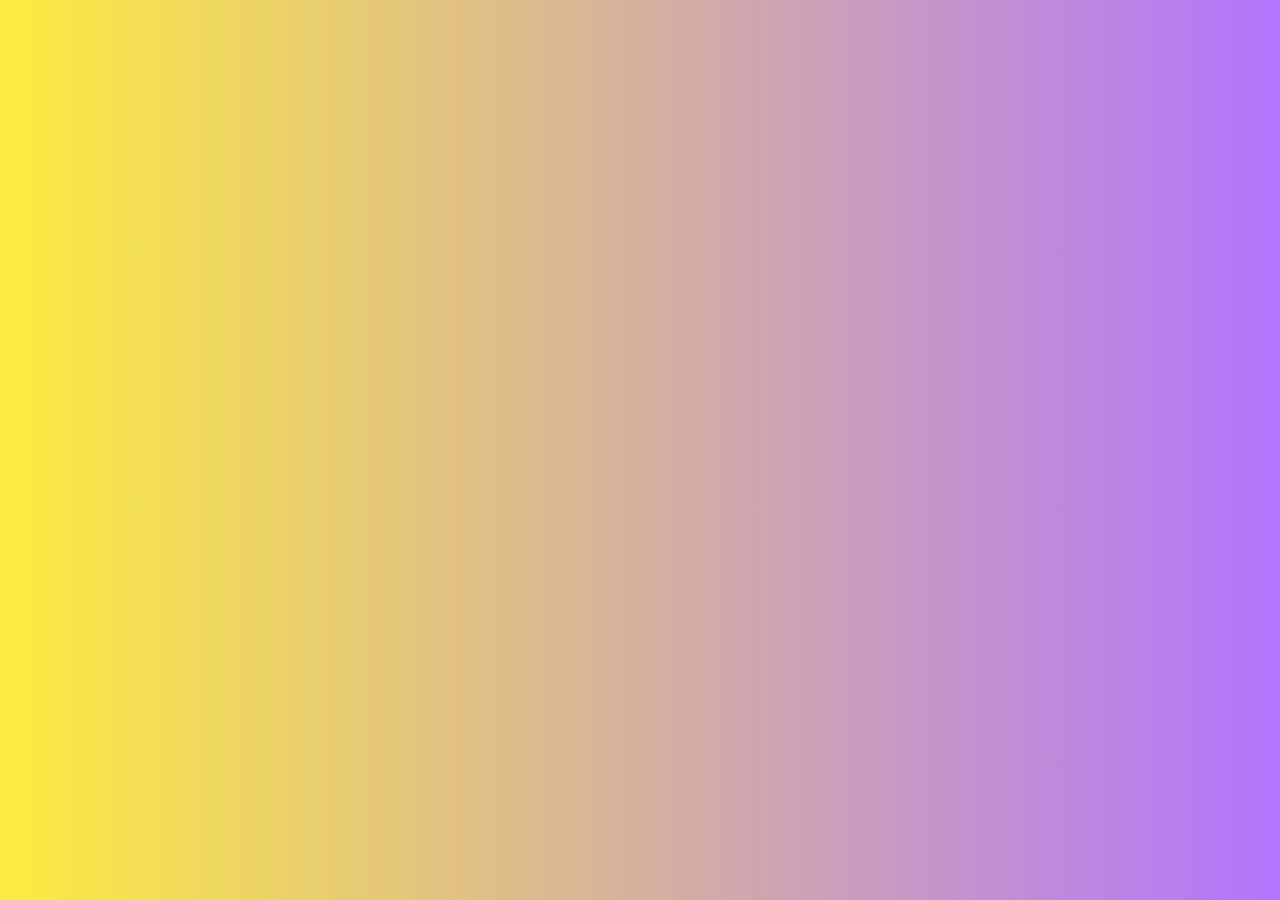
<file: personal.html>
<!doctype html><html lang="en"><head><meta charset="UTF-8"><meta name="viewport" content="width=device-width,initial-scale=1"><title>Document</title><link href="index.daaee4da.css" rel="stylesheet"></head><body><script src="index.daaee4da.js"></script><script src="another.daaee4da.js"></script></body></html>
</file>
<file: index.daaee4da.css>
@import url(https://fonts.googleapis.com/css2?family=Caveat:wght@600&family=Indie+Flower&family=Source+Code+Pro&display=swap);@import url(https://fonts.googleapis.com/css2?family=Palanquin&display=swap);@import url(https://fonts.googleapis.com/css2?family=EB+Garamond:ital@1&display=swap);
/*! normalize.css v8.0.1 | MIT License | github.com/necolas/normalize.css */html{line-height:1.15;-webkit-text-size-adjust:100%}body{margin:0}main{display:block}h1{font-size:2em;margin:.67em 0}hr{box-sizing:content-box;height:0;overflow:visible}pre{font-family:monospace,monospace;font-size:1em}a{background-color:transparent}abbr[title]{border-bottom:none;text-decoration:underline;text-decoration:underline dotted}b,strong{font-weight:bolder}code,kbd,samp{font-family:monospace,monospace;font-size:1em}small{font-size:80%}sub,sup{font-size:75%;line-height:0;position:relative;vertical-align:baseline}sub{bottom:-.25em}sup{top:-.5em}img{border-style:none}button,input,optgroup,select,textarea{font-family:inherit;font-size:100%;line-height:1.15;margin:0}button,input{overflow:visible}button,select{text-transform:none}[type=button],[type=reset],[type=submit],button{-webkit-appearance:button}[type=button]::-moz-focus-inner,[type=reset]::-moz-focus-inner,[type=submit]::-moz-focus-inner,button::-moz-focus-inner{border-style:none;padding:0}[type=button]:-moz-focusring,[type=reset]:-moz-focusring,[type=submit]:-moz-focusring,button:-moz-focusring{outline:1px dotted ButtonText}fieldset{padding:.35em .75em .625em}legend{box-sizing:border-box;color:inherit;display:table;max-width:100%;padding:0;white-space:normal}progress{vertical-align:baseline}textarea{overflow:auto}[type=checkbox],[type=radio]{box-sizing:border-box;padding:0}[type=number]::-webkit-inner-spin-button,[type=number]::-webkit-outer-spin-button{height:auto}[type=search]{-webkit-appearance:textfield;outline-offset:-2px}[type=search]::-webkit-search-decoration{-webkit-appearance:none}::-webkit-file-upload-button{-webkit-appearance:button;font:inherit}details{display:block}summary{display:list-item}[hidden],template{display:none}@-webkit-keyframes circles{0%{transform:translate(-50%,-50%) scale(1)}20%{transform:translate(-50%,-50%) scale(1.5)}30%{transform:translate(-50%,-50%) scale(.8)}70%{transform:translate(-50%,-50%) scale(1.9)}to{transform:translate(-50%,-50%) scale(1)}}@keyframes circles{0%{transform:translate(-50%,-50%) scale(1)}20%{transform:translate(-50%,-50%) scale(1.5)}30%{transform:translate(-50%,-50%) scale(.8)}70%{transform:translate(-50%,-50%) scale(1.9)}to{transform:translate(-50%,-50%) scale(1)}}.hello{position:relative;z-index:0}.hello__logo{position:relative;z-index:2020}.hello__circles{position:absolute;top:50%;left:50%;will-change:transform;width:220px;height:220px;background:rgba(0,0,0,.1);border-radius:50%;-webkit-animation:circles 20s ease-in infinite;animation:circles 20s ease-in infinite}.hello__circles:after{-webkit-animation:circles 17s ease-out infinite;animation:circles 17s ease-out infinite}.hello__circles:after,.hello__circles:before{position:absolute;top:50%;left:50%;will-change:transform;width:220px;height:220px;background:rgba(0,0,0,.1);border-radius:50%;content:"";display:block;z-index:1}.hello__circles:before{-webkit-animation:circles 20s ease-in infinite;animation:circles 20s ease-in infinite}@-webkit-keyframes heart{0%{transform:scale(1)}to{transform:scale(1.5)}}@keyframes heart{0%{transform:scale(1)}to{transform:scale(1.5)}}html{box-sizing:border-box}*,:after,:before{box-sizing:inherit}body{background:linear-gradient(90deg,#fbec3f,rgba(155,70,252,.7539390756));background-attachment:fixed;margin:2px;font-family:EB Garamond,serif;font-size:24px}h2{color:#79a6aa;margin:5px}.third{color:#ff69b4}a{color:#9b5a6f}h3{color:#797070;transition:transform 1s linear;padding:16px;transform-origin:top left}h3:hover{opacity:.7;transform:scale(1.2)}.heart{display:inline-block;-webkit-animation:heart 1s cubic-bezier(0,1.13,.94,.16) infinite;animation:heart 1s cubic-bezier(0,1.13,.94,.16) infinite}.navigation--open{display:block}.navigation__link{color:#857e1e;display:block;margin:0 0 16px;text-decoration:none}.navigation__link:hover{color:#cac24a;font-weight:700}.navigation__link:visited{color:silver;font-weight:700}.navigation__link:focus{border:3px solid #883d88}.week-summary{border:1px solid #93b85c}.main{max-width:1000px;margin:auto}.main-header__nav{background:#5c2d3c;min-height:60px;position:fixed;top:0;width:100%}.infographic{transition-property:width;transition-duration:.45s}.infographic:hover{width:550px}.week-summary__heading:before{content:"";display:block;width:20px;height:20px;background:#5f9ea0}.main-heading--js:after,.main-heading--js:before{content:"";display:inline-block;width:30px;height:30px;background:#462246}.footer{width:100%;padding:20px;display:flex;margin-right:150px;align-self:center;justify-content:center}.footer,a{text-decoration:none}.footer,a{padding-left:5px;font-weight:400}a:hover,footer{color:#470f5e;text-decoration:none;font-weight:700}.list{list-style:square}.table{width:100%}.klasa-z-js{background:orange}.hamburger{position:absolute;top:20px;right:20px}.grid{display:grid;grid-template-columns:1fr minmax(150px,1fr);grid-template-rows:repeat(4,150px);-moz-column-gap:15px;column-gap:15px;row-gap:15px}.grid-item{background:#7676d8}.playground{position:absolute;left:350px;padding:45px;justify-content:center;align-items:center}form input{width:100%}.playground,h1{display:block;justify-content:center}label{display:inline-block;padding:10px}form textarea{width:100%;height:300px}fieldset{display:flex;flex-direction:column;padding:20px}.about:last-child{background:#913f91}@media(min-width:768px){.hamburger{display:none}}.test{width:200px;height:150px}.test__title{color:#5f9ea0}.navigation{background:#5c2d3c;padding:16px;display:flex;justify-content:center;flex-shrink:2;margin-top:10px}.navigation__open{display:block}.main-heading{color:#968864;margin-top:60px;padding:16px}.main-heading--js__2{color:rgba(70,41,104,.671)}.week-summary{padding:16px;border:4px solid #64546d;border-radius:5px;width:100%}.week-summary___heading:before{content:"";display:block;width:20px;height:20px;background:#5f9ea0}.about{width:100%}.about__description{color:#4b3434}.about__special{border:1px solid #6e3a75;border-radius:5px;padding:16px;width:100%}.about__heading--second{color:#afaa78;margin:5px}.about-picture{display:inline-block;max-width:100%}
</file>
